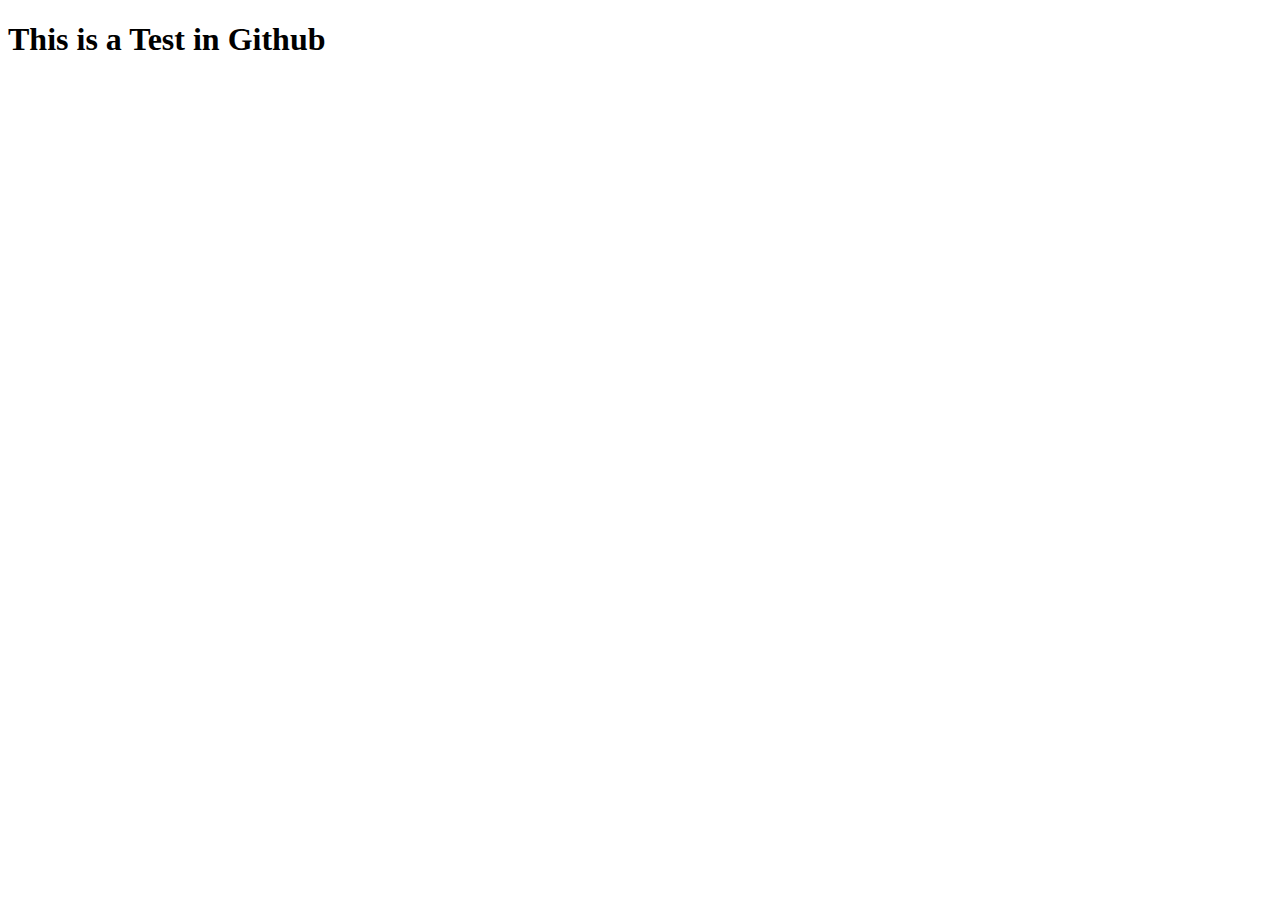
<file: index.html>
<!DOCTYPE html>
<html lang="en">
<head>
    <meta charset="UTF-8">
    <meta name="viewport" content="width=device-width, initial-scale=1.0">
    <title>Document</title>
</head>
<body>
    <h1>This is a Test in Github</h1>
</body>
</html>
</file>
